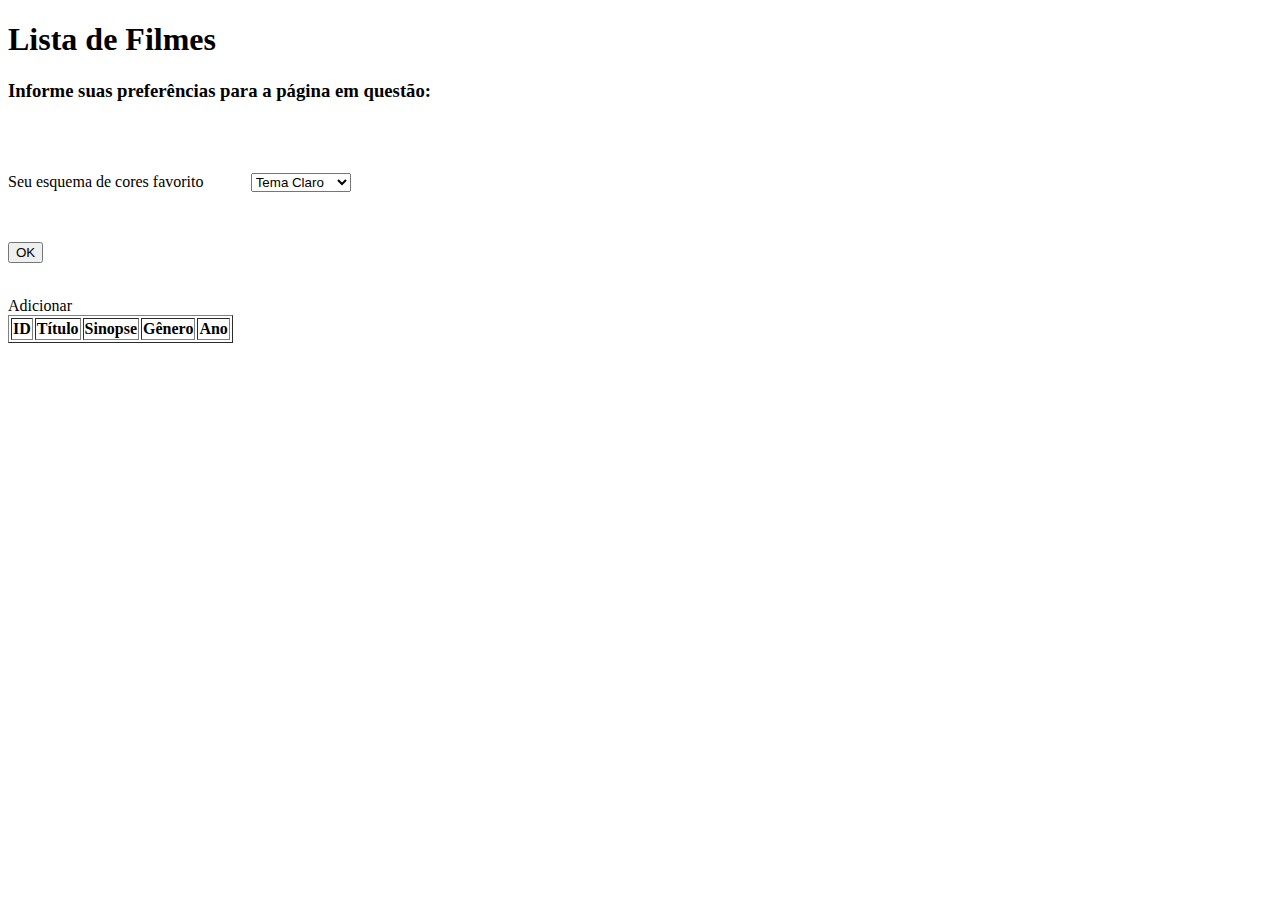
<file: src/main/resources/templates/index.html>
<!DOCTYPE html> 
<html lang="en" xmlns:th="http://www.thymeleaf.org"> 
    <head> 
        <meta charset="utf-8"> 
        <title>Gerenciamento de Filmes</title> 
        <link rel="stylesheet" href="https://stackpath.bootstrapcdn.com/bootstrap/4.1.3/css/bootstrap.min.css" integrity="sha384-MCw98/SFnGE8fJT3GXwEOngsV7Zt27NXFoaoApmYm81iuXoPkFOJwJ8ERdknLPMO" crossorigin="anonymous"> 
        <link th:href="@{/css/}+${css}+'.css'" rel="stylesheet" type="text/css"/>
    </head> 
    <body> 
        <div class="container my-2"> 
            <h1>Lista de Filmes</h1> 
            
            <h3>Informe suas preferências para a página em questão:</h3> 
                <form th:action="@{/preferencias}" method="POST"> 
                    <p><label for="selEstilo">Seu esquema de cores favorito</label> 
                    <select name="estilo" id="selEstilo"> 
                        <option value="claro">Tema Claro</option> 
                        <option value="escuro">Tema Escuro</option> 
                    </select></p> 
                    <p><input type="submit" value="OK"/></p> 
                </form> 
            
            <a th:href="@{/criarFilmeForm}" class="btn btn-primary btn-sm mb-3"> Adicionar </a> 
            <table border="1" class="table table-striped table-responsive-md"> 

                <thead> 
                    <tr> 
                        <th>ID</th> 
                        <th>Título</th> 
                        <th>Sinopse</th> 
                        <th>Gênero</th> 
                        <th>Ano</th>  
                    </tr> 
                </thead> 
                <tbody id="tabelaFilmes"> 
                
                </tbody> 
            </table>  
        </div>
        <script src="https://code.jquery.com/jquery-3.6.4.min.js"></script>
        <script>
            $(document).ready(function () {
    // Função para carregar os filmes da API e exibi-los na tabela
    function carregarFilmes() {
        
        $.ajax({
            url: 'http://localhost:8080/filmes/listar',
            method: 'GET',
            success: function (data) {
                
                // Limpa a tabela de filmes
                $('#tabelaFilmes').empty();
                // Adiciona cada filme à tabela
                data.forEach(filme => {
                    let tr = $('<tr>');
                    tr.append('<td>' + filme.id + '</td>');
                    tr.append('<td>' + filme.titulo + '</td>');
                    tr.append('<td>' + filme.sinopse + '</td>');
                    tr.append('<td>' + filme.genero + '</td>');
                    tr.append('<td>' + filme.ano + '</td>');
                    let botaoDeletar = $('<button>')
                        .text('Excluir')
                        .click(function () {
                            deletarFilme(filme.id);
                        });

                    let botaoAtualizar = $('<button>')
                        .text('Atualizar')
                        .click(function () {
                            window.location.href = 'http://localhost:8080/atualizarFilmeForm/' + filme.id;
                        });
                    
                    let botaoAnalise = $('<button>')
                        .text('Adicionar Analise')
                        .click(function () {
                            window.location.href = 'http://localhost:8080/criarAnaliseForm/' + filme.id;
                        });
                    
                    let botaoMostraAnalise = $('<button>')
                        .text('Mostrar Analise')
                        .click(function () {
                            window.location.href = 'http://localhost:8080/exibeAnalise/' + filme.id;
                        });
                    
                    let tdBotoes = $('<td>').append(botaoAtualizar).append(botaoDeletar).append(botaoAnalise).append(botaoMostraAnalise);
                    tr.append(tdBotoes);
                    $('#tabelaFilmes').append(tr);
                })
                
            },
            error: function () {
                alert('Não foi possível carregar os filmes da API.');
                
            }
        });
    }

    function deletarFilme(id) {
        $.ajax({
            url: 'http://localhost:8080/filmes/deletar/' + id,
            method: 'DELETE',
            success: function (data) {
                alert('Filme removido na API com sucesso!');
                // Recarrega a lista de filmes
                carregarFilmes();
            },
            error: function () {
                alert('Não foi possível deletar o filme na API.');
            }
        });
    }

    

    // Carrega os filmes ao abrir a página
    carregarFilmes();
});

            
        </script>
    </body> 
</html>
</file>
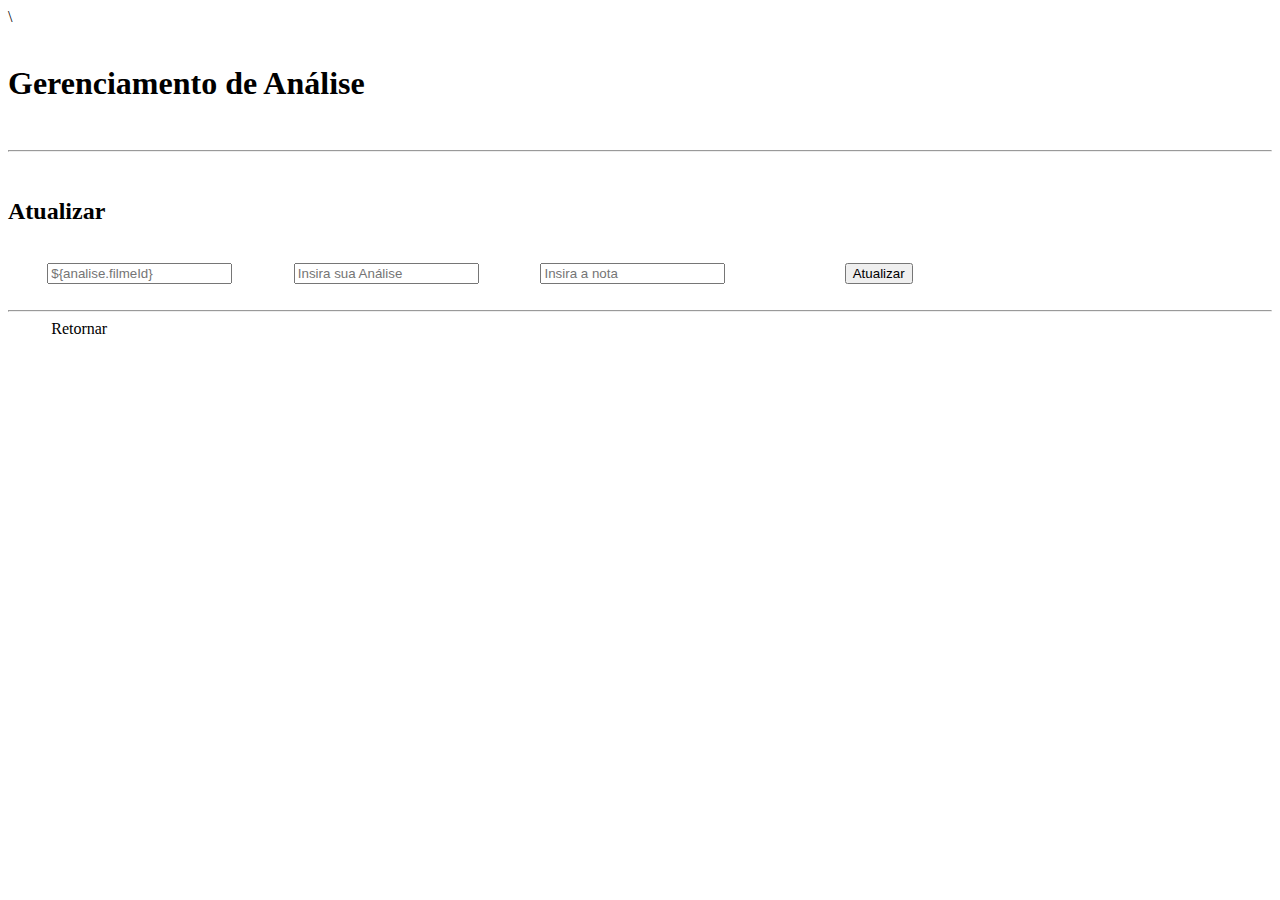
<file: src/main/resources/templates/atualizar-analise.html>
<!DOCTYPE html>
<!--
Click nbfs://nbhost/SystemFileSystem/Templates/Licenses/license-default.txt to change this license
Click nbfs://nbhost/SystemFileSystem/Templates/Other/html.html to edit this template
-->
<html>
    <head>
        <title>TODO supply a title</title>
        <meta charset="UTF-8">
        <meta name="viewport" content="width=device-width, initial-scale=1.0">
        <link rel="stylesheet" href="https://stackpath.bootstrapcdn.com/bootstrap/4.1.3/css/bootstrap.min.css" integrity="sha384-MCw98/SFnGE8fJT3GXwEOngsV7Zt27NXFoaoApmYm81iuXoPkFOJwJ8ERdknLPMO" crossorigin="anonymous"> \
        <link th:href="@{/css/}+${css}+'.css'" rel="stylesheet" type="text/css"/>
        
    </head>
    <body> 
        <div class="container"> 
                <h1>Gerenciamento de Análise</h1>
        
            <hr> 
            <h2>Atualizar </h2>
            <form action="#" th:action="@{/salvarAnalise}" th:object="${analise}" method="POST"> 
               <input type="text" th:field="*{filmeId}" placeholder="${analise.filmeId}" class="form-control mb-4 col-4" readonly> 
                <input type="text" th:field="*{review}" placeholder="Insira sua Análise" class="form-control mb-4 col-4"> 
                <input type="text" th:field="*{nota}" placeholder="Insira a nota" class="form-control mb-4 col-4"> 
                <input type="hidden" th:field="*{id}" /> 
                <button type="submit" class="btn btn-info col-2"> Atualizar</button> 
            </form>         
            <hr> 
            <a th:href="@{/}"> Retornar</a> 
        </div>

    </body> 
</html>
</file>
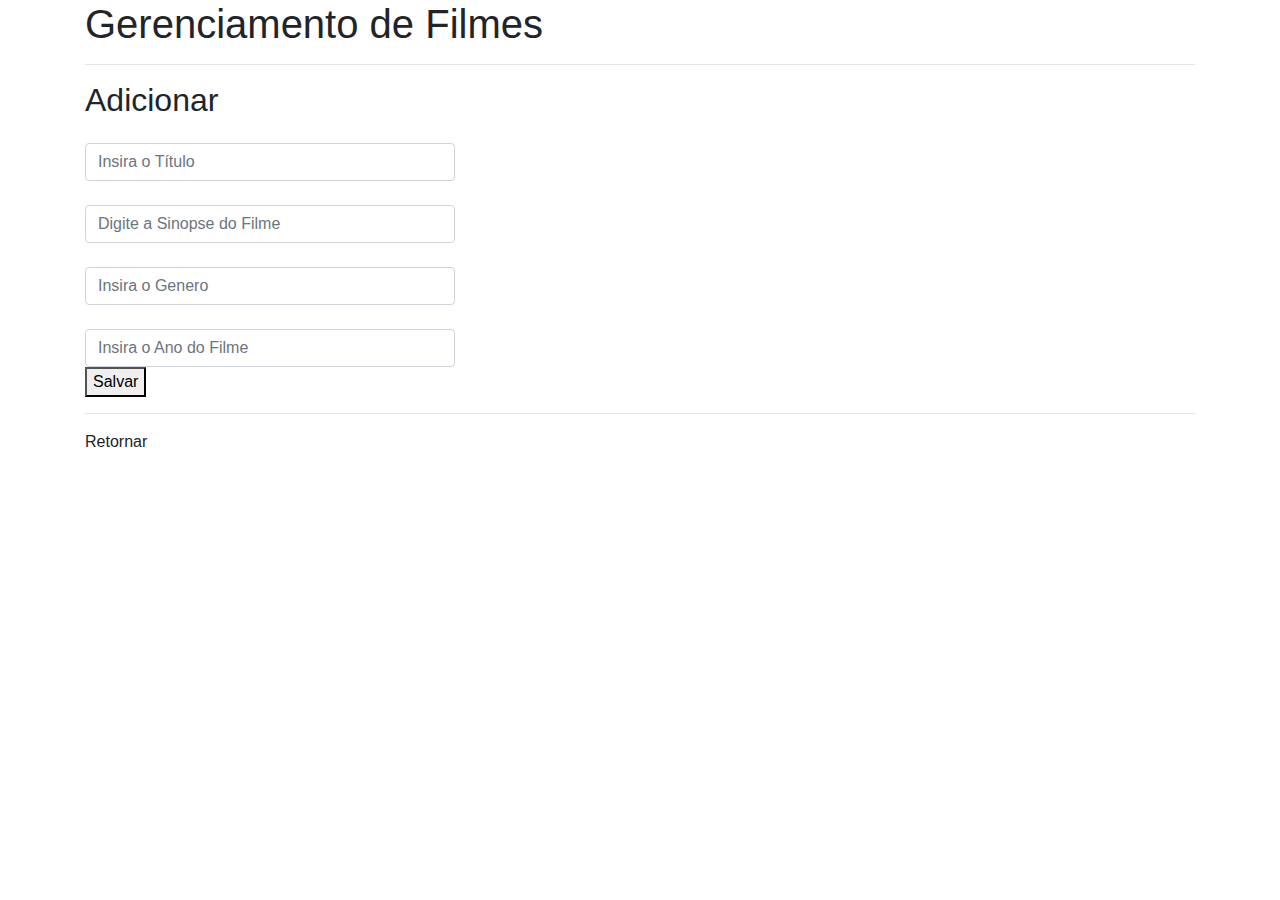
<file: src/main/resources/templates/atualizar-filme.html>
<!DOCTYPE html>
<html xmlns="http://www.w3.org/1999/xhtml" xmlns:th="http://www.thymeleaf.org">

<head>
    <title>Cadastro de Filmes</title>
    <meta charset="UTF-8">
    <meta name="viewport" content="width=device-width, initial-scale=1.0">

    
    <script src="https://code.jquery.com/jquery-3.6.4.min.js"></script>

    
    <link href="https://stackpath.bootstrapcdn.com/bootstrap/4.5.2/css/bootstrap.min.css" rel="stylesheet">
    <link th:href="@{/css/}+${css}+'.css'" rel="stylesheet" type="text/css"/>
    
</head>

<body>
   

     <div class="container"> 
        <h1>Gerenciamento de Filmes</h1> 
        
       
        <hr> 
            <h2>Adicionar</h2> 
            <form id="formFilme" method="POST"> 
                <input type="text" id="titulo" placeholder="Insira o Título" class="form-control mt-4 col-4"> 
                <input type="text" id="sinopse" placeholder="Digite a Sinopse do Filme" class="form-control mt-4 col-4"> 
                <input type="text" id="genero" placeholder="Insira o Genero" class="form-control mt-4 col-4"> 
                <input type="number" id="ano" placeholder="Insira o Ano do Filme" class="form-control mt-4 col-4"> 
                 
            <input type="hidden"/>
                <button type="submit" class="buttonSubmit"> Salvar</button> 
            </form> 
            <hr> 
        <a th:href="@{/}"> Retornar</a> 
        </div> 
    
        <script src="https://code.jquery.com/jquery-3.6.4.min.js"></script>
        <script src="https://cdn.jsdelivr.net/npm/@popperjs/core@2.9.2/dist/umd/popper.min.js"></script>
        <script src="https://stackpath.bootstrapcdn.com/bootstrap/4.5.2/js/bootstrap.min.js"></script>
    
        <script th:src="@{/js/atualizarFilme.js}"></script>
    
    </body>
</html>
</file>
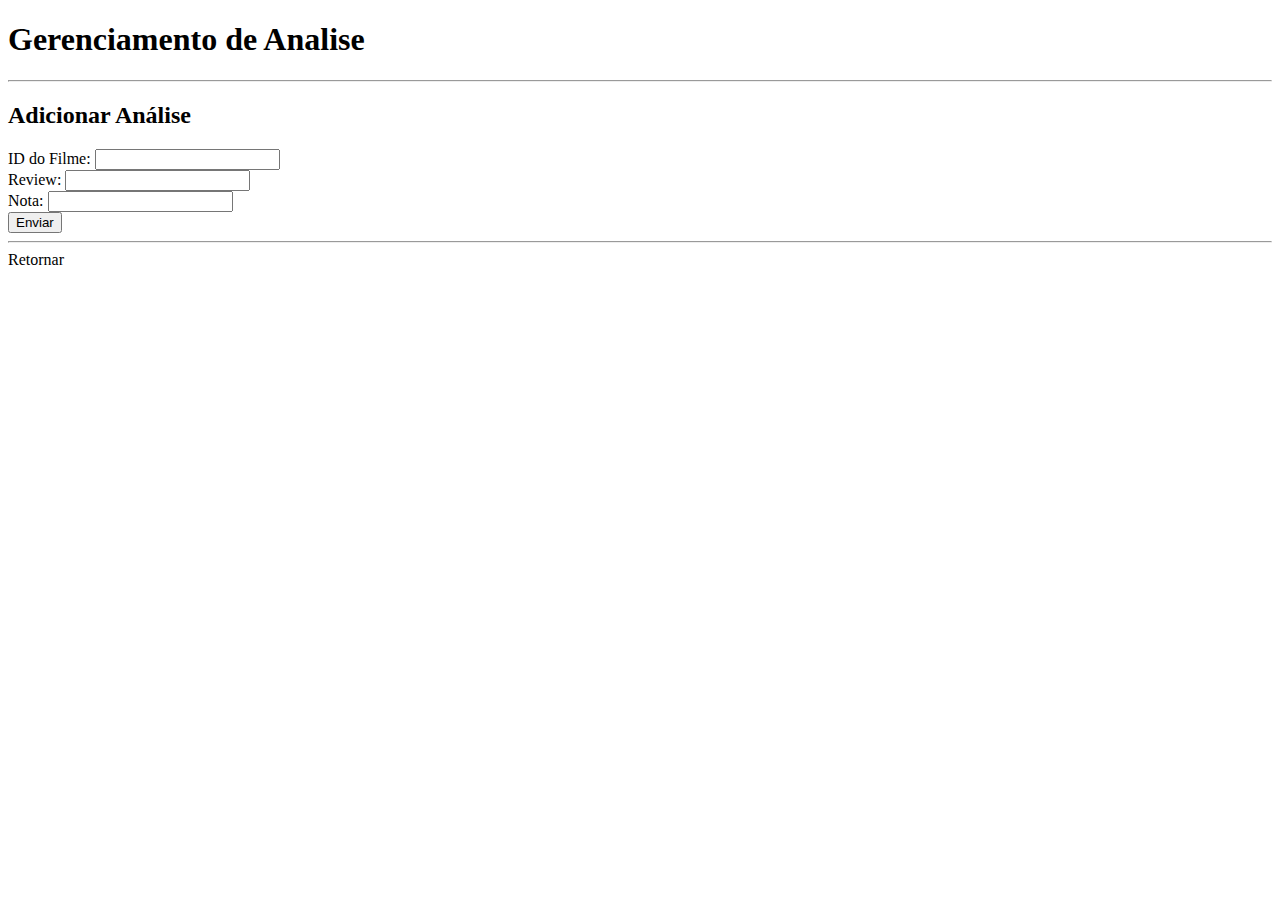
<file: src/main/resources/templates/inserir-analise.html>
<!DOCTYPE html>
<html xmlns="http://www.w3.org/1999/xhtml" xmlns:th="http://www.thymeleaf.org">

<head>
    <title>Cadastro de Análise</title>
    <meta charset="UTF-8">
    <meta name="viewport" content="width=device-width, initial-scale=1.0">

    <script src="https://code.jquery.com/jquery-3.6.4.min.js"></script>

    <link rel="stylesheet" href="https://stackpath.bootstrapcdn.com/bootstrap/4.1.3/css/bootstrap.min.css" integrity="sha384-MCw98/SFnGE8fJT3GXwEOngsV7Zt27NXFoaoApmYm81iuXoPkFOJwJ8ERdknLPMO" crossorigin="anonymous">
    <link th:href="@{/css/}+${css}+'.css'" rel="stylesheet" type="text/css"/>
    
</head>

<body>
    

    <div class="container"> 
        <h1>Gerenciamento de Analise</h1> 
        
            <hr> 
            <h2>Adicionar Análise</h2> 
             
            <form id="formAnalise" th:action="@{/adicionar-analise}" th:object="${analise}" method="POST">

                <div class="form-group">
                    <label  for="filmeId">ID do Filme:</label>
                    <input id="filmeId" type="text" class="form-control" th:field="${analise.filmeId}" readonly/>
                </div>



                <div class="form-group">
                    <label for="review">Review:</label>
                    <input id="review" type="text" class="form-control" th:field="${analise.review}" />
                </div>

                <div class="form-group">
                    <label for="nota">Nota:</label>
                    <input id="nota" type="number" class="form-control" th:field="${analise.nota}" />
                </div>

                <button type="submit" id="buttonSave" class="btn btn-primary">Enviar</button>
                
            </form> 
            <hr> 
            <a th:href="@{/}"> Retornar</a>
    </div> 

    
    <script src="https://code.jquery.com/jquery-3.6.4.min.js"></script>
    <script src="https://cdn.jsdelivr.net/npm/@popperjs/core@2.9.2/dist/umd/popper.min.js"></script>
    <script src="https://stackpath.bootstrapcdn.com/bootstrap/4.5.2/js/bootstrap.min.js"></script>

    <script>
        $(document).ready(function () {
    function criarAnalise(analise) {
        console.log("entrei Aqui");
        $.ajax({
            
            url: 'http://localhost:8080/filmes/adicionar-analise',
            method: 'POST',
            contentType: 'application/json',
            data: JSON.stringify(analise),
            success: function (data) {
                console.log("entrei");
                alert('Análise adicionado na API com sucesso!');
                $('#review, #nota').val('');
                
            },
            error: function () {
                alert('Não foi possível criar o análise na API.');
            }
        });

    }
    

    // Adiciona um filme ao enviar o formulário
    $('#formAnalise').submit(function (event) {
        console.log("entrei na outra");
        event.preventDefault();
        let filmeId = $("#filmeId").val();
        let review = $('#review').val();
        let nota = $('#nota').val();

        if (!review || !nota) {
            alert('Por favor, preencha todos os campos do filme.');
            return;
        }

        let analise = {
            filmeId:filmeId,
            review:review,
            ano:nota
        };

        criarAnalise(analise);
    });
});
    </script>
</body>

</html>
</file>
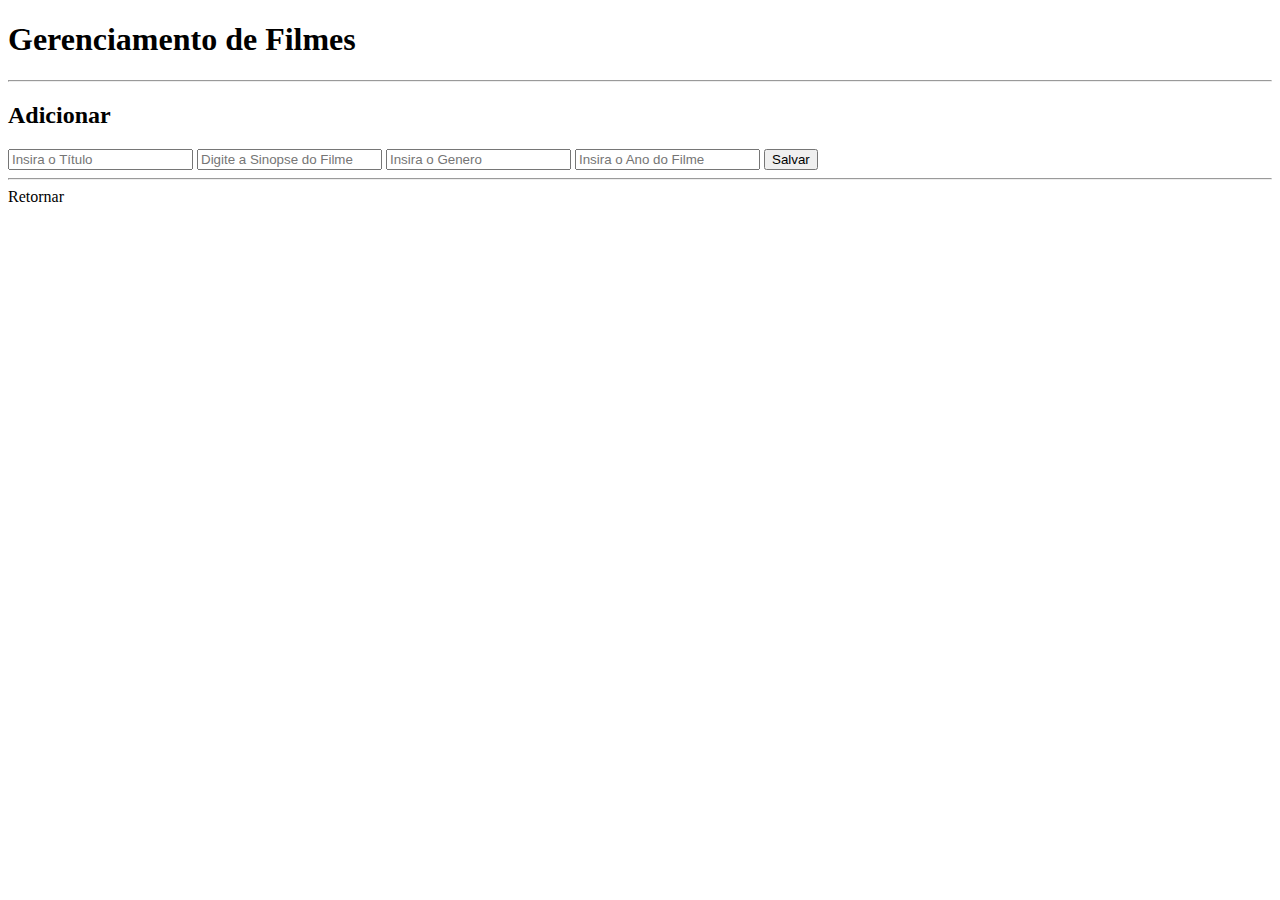
<file: src/main/resources/templates/inserir-filme.html>
<!DOCTYPE html>
<html xmlns="http://www.w3.org/1999/xhtml" xmlns:th="http://www.thymeleaf.org">

<head>
    <title>Cadastro de Filmes</title>
    <meta charset="UTF-8">
    <meta name="viewport" content="width=device-width, initial-scale=1.0">

    
    <script src="https://code.jquery.com/jquery-3.6.4.min.js"></script>

    
    <link rel="stylesheet" href="https://stackpath.bootstrapcdn.com/bootstrap/4.1.3/css/bootstrap.min.css" integrity="sha384-MCw98/SFnGE8fJT3GXwEOngsV7Zt27NXFoaoApmYm81iuXoPkFOJwJ8ERdknLPMO" crossorigin="anonymous">
    <link th:href="@{/css/}+${css}+'.css'" rel="stylesheet" type="text/css"/>
    
</head>

<body>
   

    <div class="container"> 
        <h1>Gerenciamento de Filmes</h1> 
            
        
        <hr> 
            <h2>Adicionar</h2> 
             
            
            
            <form th:object="${filme}" id="formFilme" method="POST"> 
                <input type="text" id="titulo" th:field="*{titulo}" placeholder="Insira o Título" class="form-control mt-4 col-4"> 
                <span class="text-danger" th:if="${#fields.hasErrors('titulo')}" th:errors="*{titulo}"></span> 
                <input type="text" id="sinopse" th:field="*{sinopse}" placeholder="Digite a Sinopse do Filme" class="form-control mt-4 col-4"> 
                <span class="text-danger" th:if="${#fields.hasErrors('sinopse')}" th:errors="*{sinopse}"></span> 
                <input type="text" th:field="*{genero}" id="genero" placeholder="Insira o Genero" class="form-control mt-4 col-4"> 
                <span class="text-danger" th:if="${#fields.hasErrors('genero')}" th:errors="*{genero}"></span> 
                <input type="number" th:field="*{ano}" id="ano" placeholder="Insira o Ano do Filme" class="form-control mt-4 col-4"> 
                <span class="text-danger" th:if="${#fields.hasErrors('ano')}" th:errors="*{ano}"></span> 
                <button type="submit" onclick="" class="btn btn-info mt-4"> Salvar</button> 
            </form> 
            <hr> 
            <a th:href="@{/}"> Retornar</a>
    </div> 

    <!-- Inclua a biblioteca Bootstrap JS -->
    <script src="https://code.jquery.com/jquery-3.6.4.min.js"></script>
    <script src="https://cdn.jsdelivr.net/npm/@popperjs/core@2.9.2/dist/umd/popper.min.js"></script>
    <script src="https://stackpath.bootstrapcdn.com/bootstrap/4.5.2/js/bootstrap.min.js"></script>

    <script>
        
        $(document).ready(function () {
    function criarFilme(filme) {
        
        $.ajax({
            
            url: 'http://localhost:8080/filmes/adicionar',
            method: 'POST',
            contentType: 'application/json',
            data: JSON.stringify(filme),
            success: function (data) {
                
                alert('Filme adicionado na API com sucesso!');
                $('#titulo, #sinopse, #genero, #ano').val('');
                
            },
            error: function () {
                alert('Não foi possível criar o filme na API.');
            }
        });

    }


    // Adiciona um filme ao enviar o formulário
    $('#formFilme').submit(function (event) {
        event.preventDefault();
        let titulo = $('#titulo').val();
        let sinopse = $('#sinopse').val();
        let genero = $('#genero').val();
        let ano = $('#ano').val();

        if (!titulo || !sinopse || !genero || !ano) {
            alert('Por favor, preencha todos os campos do filme.');
            return;
        }

        let filme = {
            titulo: titulo,
            sinopse: sinopse,
            genero: genero,
            ano: ano
        };

        criarFilme(filme);
    });
});
        
    </script>
</body>

</html>
</file>
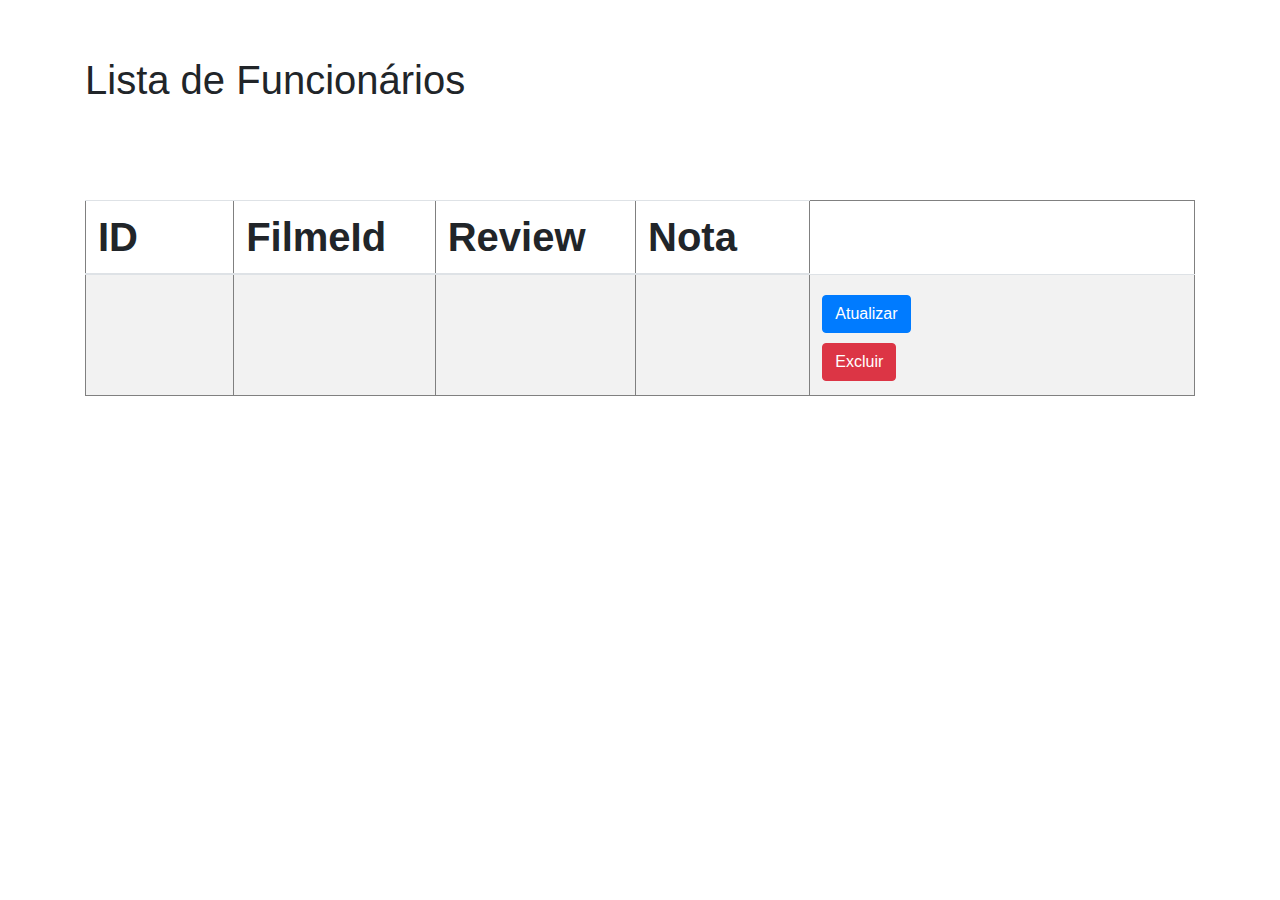
<file: src/main/resources/templates/mostra-analise.html>
<!DOCTYPE html>
<!--
Click nbfs://nbhost/SystemFileSystem/Templates/Licenses/license-default.txt to change this license
Click nbfs://nbhost/SystemFileSystem/Templates/Other/html.html to edit this template
-->
<html>
    <head>
        <title>TODO supply a title</title>
        <meta charset="UTF-8">
        <meta name="viewport" content="width=device-width, initial-scale=1.0">
        <link href="https://stackpath.bootstrapcdn.com/bootstrap/4.5.2/css/bootstrap.min.css" rel="stylesheet">
        <link th:href="@{/css/}+${css}+'.css'" rel="stylesheet" type="text/css"/>
        
    </head>
    <body> 
        <div class="container my-2"> 
            <h1>Lista de Funcionários 
            

        <table border="1" class="table table-striped table-responsive-md"> 
                <thead> 
                    <tr> 
                        <th>ID</th>
                        <th>FilmeId</th> 
                        <th>Review</th>
                        <th>Nota</th> 
                    </tr> 
                </thead> 
                <tbody> 
                    <tr th:each="analise : ${listarAnalises}"> 
                        <td th:text="${analise.id}"> 
                        <td th:text="${analise.filmeId}"> 
                        <td th:text="${analise.review}"> 
                        <td th:text="${analise.nota}"> 
                        <td> <a th:href="@{/atualizarAnaliseForm/{id}(id=${analise.id})}" class="btn btn-primary">Atualizar</a> 
                            <a th:href="@{/deletarAnalise/{id}(id=${analise.id})}" class="btn btn-danger">Excluir</a> 
                        </td> 
                    </tr> 
                </tbody> 
            </table>  
        </div> 
    </body> 
</html>
</file>
